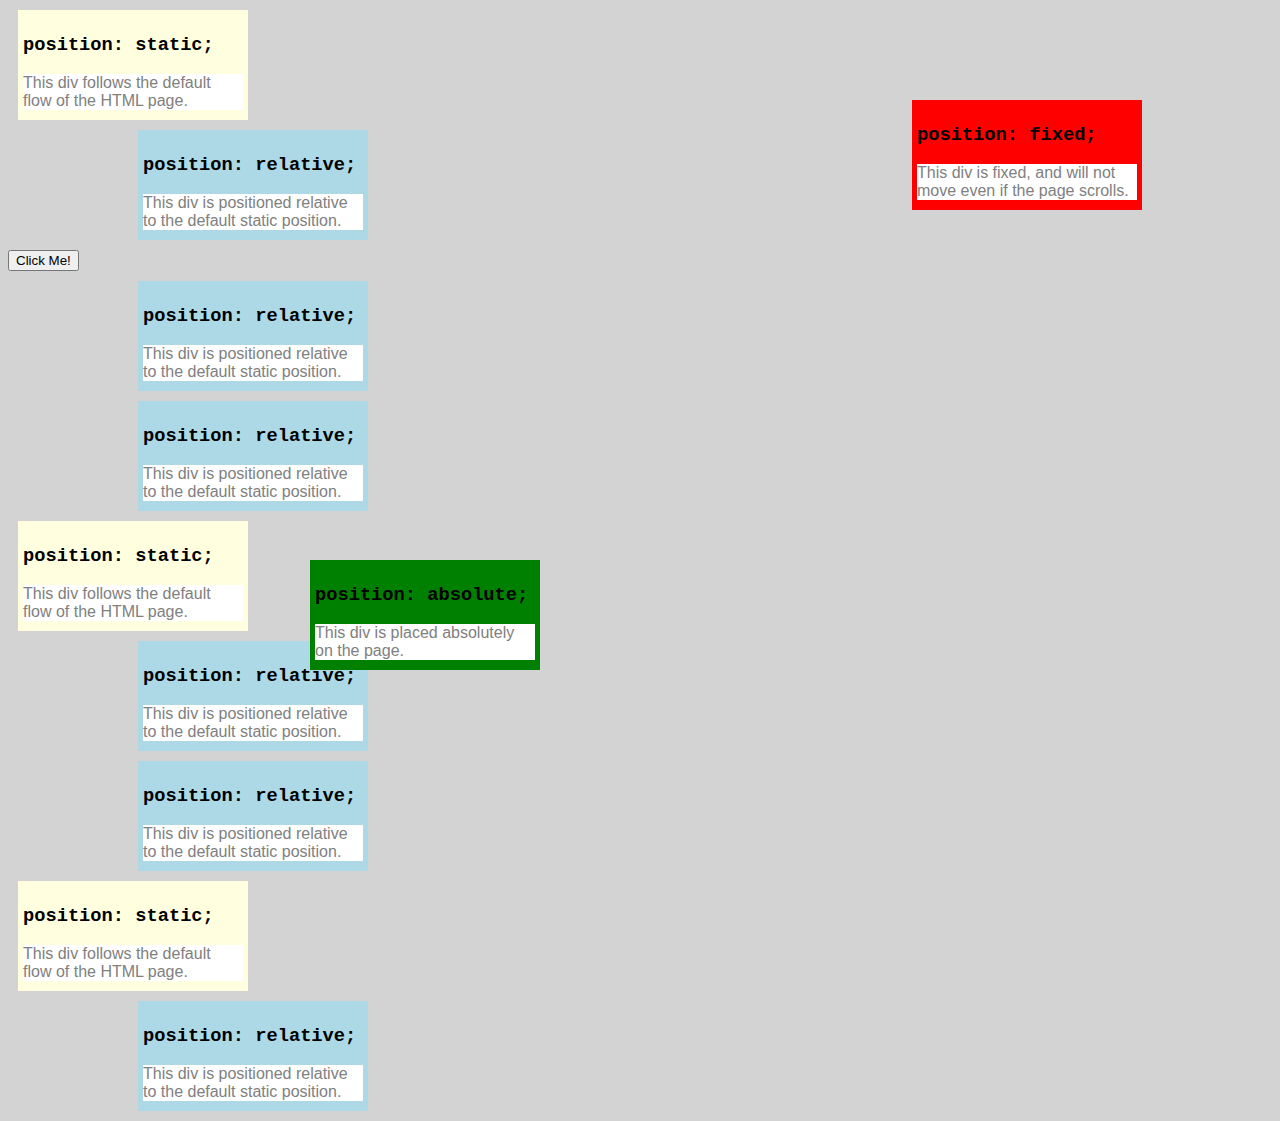
<file: 11r- sketch - gallery -page/index.html>
<!DOCTYPE html>
<html>

<head>
	<title>IMA CommLab</title>
	<link rel="stylesheet" type="text/css" href="css/style.css">
	<script>
		alert( "hello")
	</script>
</head>

<body>

	<div class="static-div">
		<h3>position: static;</h3>
		<p>This div follows the default flow of the HTML page.</p>
	</div>

	<div class="relative-div">
		<h3>position: relative;</h3>
		<p>This div is positioned relative to the default static position.</p>
	</div>
	<button onclick=" alert('Hello!') ">Click Me!</button>

	<div class="relative-div">
		<h3>position: relative;</h3>
		<p>This div is positioned relative to the default static position.</p>
	</div>
	




	<div class="relative-div">
		<h3>position: relative;</h3>
		<p>This div is positioned relative to the default static position.</p>
	</div>

	<div class="static-div">
		<h3>position: static;</h3>
		<p>This div follows the default flow of the HTML page.</p>
	</div>

	<div class="relative-div">
		<h3>position: relative;</h3>
		<p>This div is positioned relative to the default static position.</p>
	</div>

	<div class="relative-div">
		<h3>position: relative;</h3>
		<p>This div is positioned relative to the default static position.</p>
	</div>

	<div class="static-div">
		<h3>position: static;</h3>
		<p>This div follows the default flow of the HTML page.</p>
	</div>

	<div class="relative-div">
		<h3>position: relative;</h3>
		<p>This div is positioned relative to the default static position.</p>
	</div>

	<!-- absolute position -->
	<div class="absolute-div">
		<h3>position: absolute;</h3>
		<p>This div is placed absolutely on the page.</p>
	</div>

	<!-- fixed position -->
	<div class="fixed-div">
		<h3>position: fixed;</h3>
		<p>This div is fixed, and will not move even if the page scrolls.</p>
	</div>

</body>

</html>
</file>
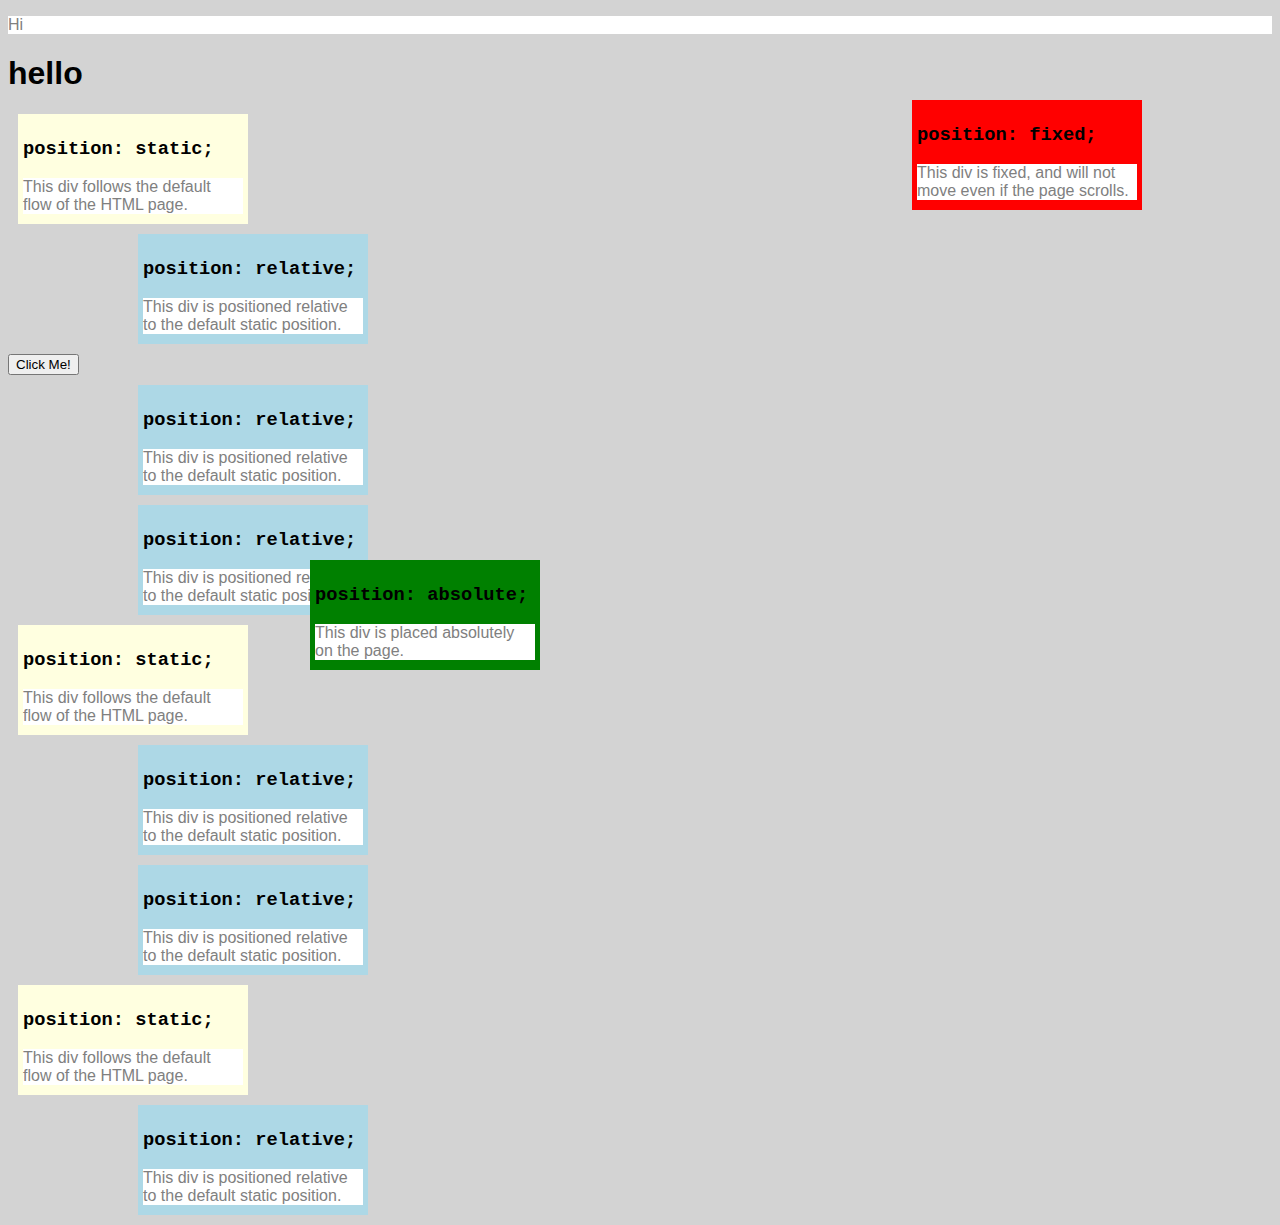
<file: css-b03-position/index.html>
<!DOCTYPE html>
<html>

<head>
	<title>IMA CommLab</title>
	<link rel="stylesheet" type="text/css" href="css/style.css">
	<script>
		alert( "hello")
	</script>
</head>

<body>

	<p>Hi</p>

	<h1> hello </h1>
	<div class="static-div">
		<h3>position: static;</h3>
		<p>This div follows the default flow of the HTML page.</p>
	</div>

	<div class="relative-div">
		<h3>position: relative;</h3>
		<p>This div is positioned relative to the default static position.</p>
	</div>
	<button onclick=" alert('Hello!') ">Click Me!</button>

	<div class="relative-div">
		<h3>position: relative;</h3>
		<p>This div is positioned relative to the default static position.</p>
	</div>

	<div class="relative-div">
		<h3>position: relative;</h3>
		<p>This div is positioned relative to the default static position.</p>
	</div>

	<div class="static-div">
		<h3>position: static;</h3>
		<p>This div follows the default flow of the HTML page.</p>
	</div>

	<div class="relative-div">
		<h3>position: relative;</h3>
		<p>This div is positioned relative to the default static position.</p>
	</div>

	<div class="relative-div">
		<h3>position: relative;</h3>
		<p>This div is positioned relative to the default static position.</p>
	</div>

	<div class="static-div">
		<h3>position: static;</h3>
		<p>This div follows the default flow of the HTML page.</p>
	</div>

	<div class="relative-div">
		<h3>position: relative;</h3>
		<p>This div is positioned relative to the default static position.</p>
	</div>

	<!-- absolute position -->
	<div class="absolute-div">
		<h3>position: absolute;</h3>
		<p>This div is placed absolutely on the page.</p>
	</div>

	<!-- fixed position -->
	<div class="fixed-div">
		<h3>position: fixed;</h3>
		<p>This div is fixed, and will not move even if the page scrolls.</p>
	</div>

</body>

</html>
</file>
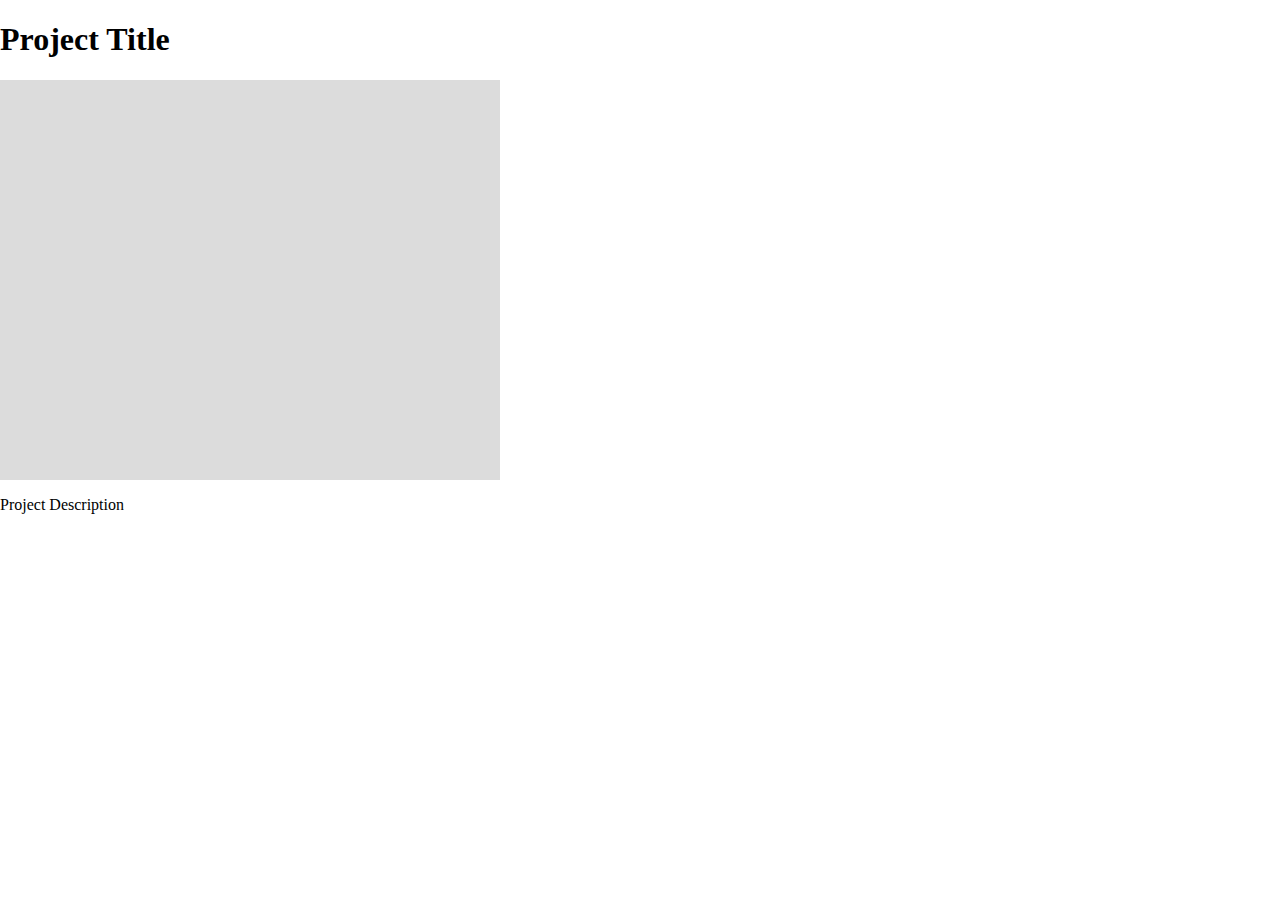
<file: 11r- sketch - gallery -page/css/_blank-template/index.html>
<!DOCTYPE html>
<html lang="en">

<head>
  <meta charset="utf-8" />
  <meta name="viewport" content="width=device-width, initial-scale=1.0">

  <title>CCLab Project</title>

  <link rel="stylesheet" type="text/css" href="style.css">

  <script src="libraries/p5.min.js"></script>
  <!-- Uncomment the line below if you use audio. -->
  <!-- <script src="libraries/p5.sound.min.js"></script> -->
</head>

<body>

  <h1>Project Title</h1>

  <!-- the following div will contain the p5 canvas. -->
  <div id="canvasContainer"></div>

  <p>Project Description</p>

  <!-- the script tag below should always be at the bottom, right before the closing body tag -->
  <script src="sketch.js"></script>
</body>

</html>
</file>
<file: 11r- sketch - gallery -page/css/style.css>
body {
	font-family: "Helvetica";
	background-color: lightgray;
}

h3 {
	font-family: "Courier New";
	color: black;
}

p {
	background-color: white;
	color: gray;
}

div {
	background-color: gray;
	width: 220px;
	height: 100px;
	margin: 10px;
	padding: 5px;
}

.static-div {
	background-color: lightyellow;
}

.relative-div {
	background-color: lightblue;
	position: relative;
	left: 120px;
}

.absolute-div {
	background-color: green;
	position: absolute;
	left: 300px;
	top: 550px;
	color: white;
}

.fixed-div {
	background-color: red;
	position: fixed;
	right: 10%;
	top: 10%;
	color: white;
}
</file>
<file: css-b03-position/css/style.css>
body {
	font-family: "Helvetica";
	background-color: lightgray;
}

h3 {
	font-family: "Courier New";
	color: black;
}


p {
	background-color: white;
	color: gray;
}

div {
	background-color: gray;
	width: 220px;
	height: 100px;
	margin: 10px;
	padding: 5px;
}

.static-div {
	background-color: lightyellow;
}

.relative-div {
	background-color: lightblue;
	position: relative;
	left: 120px;
}

.absolute-div {
	background-color: green;
	position: absolute;
	left: 300px;
	top: 550px;
	color: white;
}

.fixed-div {
	background-color: red;
	position: fixed;
	right: 10%;
	top: 10%;
	color: white;
}
</file>
<file: 11r- sketch - gallery -page/css/_blank-template/style.css>
html, body {
  margin: 0;
  padding: 0;
}

canvas {
  display: block;
}
</file>
